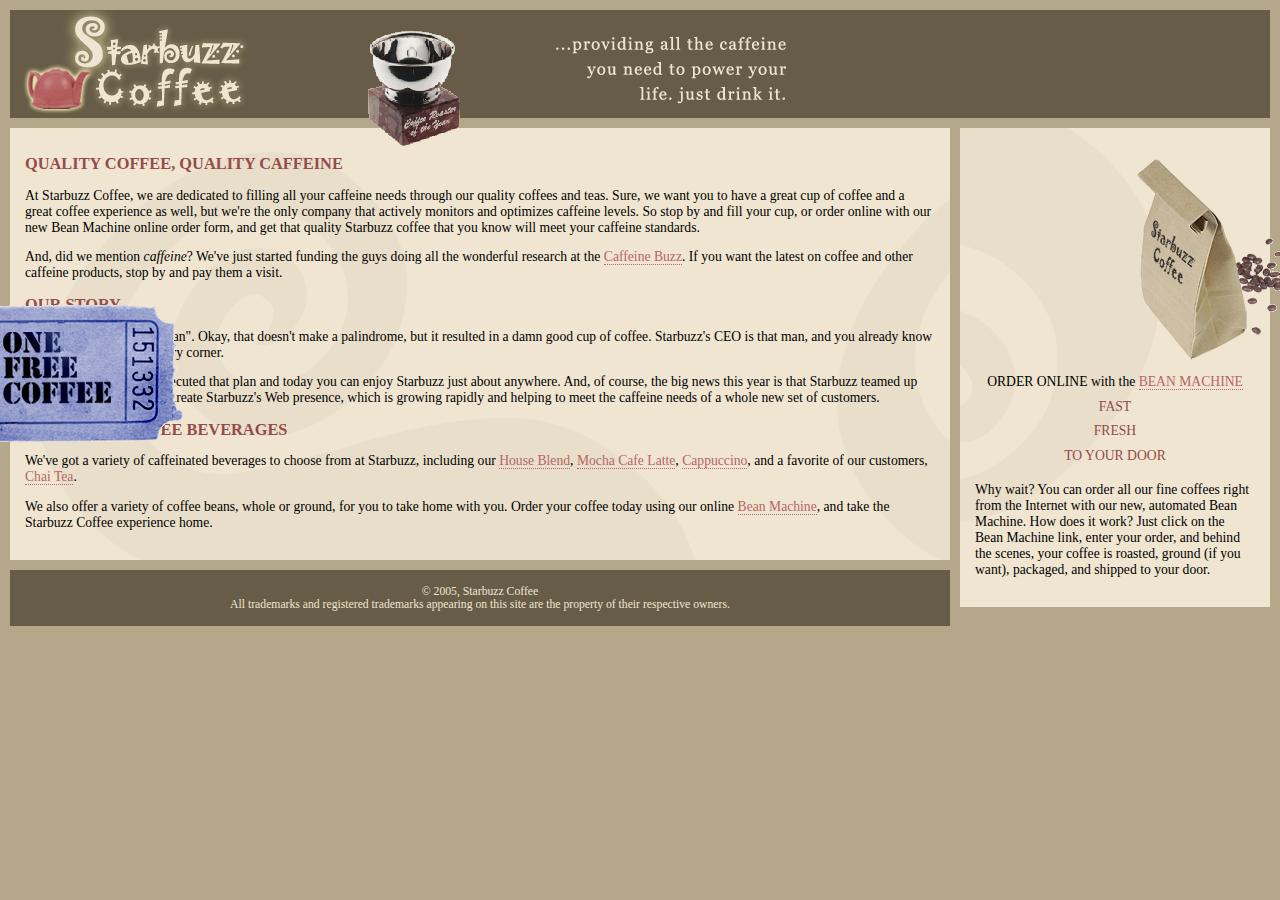
<file: forms/starbuzz/index.html>
<!DOCTYPE html PUBLIC "-//W3C//DTD XHTML 1.0 Strict//EN"
   "http://www.w3.org/TR/xhtml1/DTD/xhtml1-strict.dtd">
<html xmlns="http://www.w3.org/1999/xhtml" lang="en" xml:lang="en">
  <head>
    <meta http-equiv="Content-Type" content="text/html; charset=ISO-8859-1" />
    <title>Starbuzz Coffee</title>
    <link rel="stylesheet" type="text/css" href="starbuzz.css" />
  </head> 

  <body>
    <div id="header">
      <img src="images/header.gif" alt="Starbuzz Coffee header image" />
    </div>

    <div id="award">
      <img src="images/award.gif"
           alt="Roaster of the Year award" />
    </div>

    <div id="main">
      <h1>QUALITY COFFEE, QUALITY CAFFEINE</h1>
      <p>
        At Starbuzz Coffee, we are dedicated to filling all your  caffeine needs through our 
        quality coffees and teas. Sure, we want you to have a great cup of coffee and a great 
        coffee experience as well, but we're the only company that actively monitors and 
        optimizes caffeine levels. So stop by and fill your cup, or order online with our new Bean 
        Machine online order form, and get that quality Starbuzz coffee that you know will meet 
        your caffeine standards.
      </p>
      <p>
        And, did we mention <em>caffeine</em>? We've just started funding the guys doing all 
        the wonderful research at the <a href="http://buzz.headfirstlabs.com"
        title="Read all about caffeine on the Buzz">Caffeine Buzz</a>.
        If you want the latest on coffee and other caffeine products, 
        stop by and pay them a visit.
      </p>
      <h1>OUR STORY</h1>
      <p>
        "A man, a plan, a coffee bean". Okay, that doesn't make a palindrome, but it resulted
        in a damn good cup of coffee.  Starbuzz's CEO is that man, and you already know his 
        plan: a Starbuzz on every corner.
      </p> 
      <p>In only a few years he's executed that plan and today 
        you can enjoy Starbuzz just about anywhere.  And, of course, the big news this year 
        is that Starbuzz teamed up with Head First readers to create Starbuzz's Web presence,  
        which is growing rapidly and helping to meet the caffeine needs of a whole new set of 
        customers.  
      </p>
      <h1>STARBUZZ COFFEE BEVERAGES</h1>
      <p>
        We've got a variety of caffeinated beverages to choose
        from at Starbuzz, including our 
        <a href="beverages.html#house" title="House Blend">House Blend</a>,
        <a href="beverages.html#mocha" title="Mocha Cafe Latte">Mocha Cafe Latte</a>, 
        <a href="beverages.html#cappuccino" title="Cappuccino">Cappuccino</a>,
        and a favorite of our customers, 
        <a href="beverages.html#chai" title="Chai Tea">Chai Tea</a>.
      </p>
      <p>
        We also offer a variety of coffee beans, whole or ground, for you to
        take home with you.  Order your coffee today using our online
        <a href="form.html" title="form.html">Bean Machine</a>, and take
        the Starbuzz Coffee experience home.
      </p>
    </div>

    <div id="sidebar">
      <p class="beanheading">
        <img src="images/bag.gif" alt="Bean Machine bag" />
        <br />
        ORDER ONLINE
        with the 
        <a href="form.html">BEAN MACHINE</a>
        <br />
        <span class="slogan">
            FAST <br />
            FRESH <br />
            TO YOUR DOOR <br />
        </span>
      </p>
      <p>
        Why wait?  You can order all our fine coffees right from the Internet with our new, 
        automated Bean Machine.  How does it work?  Just click on the Bean Machine link, 
        enter your order, and behind the scenes, your coffee is roasted, ground 
        (if you want), packaged, and shipped to your door.
      </p>
    </div>

    <div id="footer">
      &copy; 2005, Starbuzz Coffee
      <br />
      All trademarks and registered trademarks appearing on 
      this site are the property of their respective owners.
    </div>

    <div id="coupon">
      <a href="freecoffee.html" title="Click here to get your free coffee">
        <img src="images/ticket.gif" alt="Starbuzz coupon ticket" />
      </a>
    </div>

  </body>
</html>
</file>
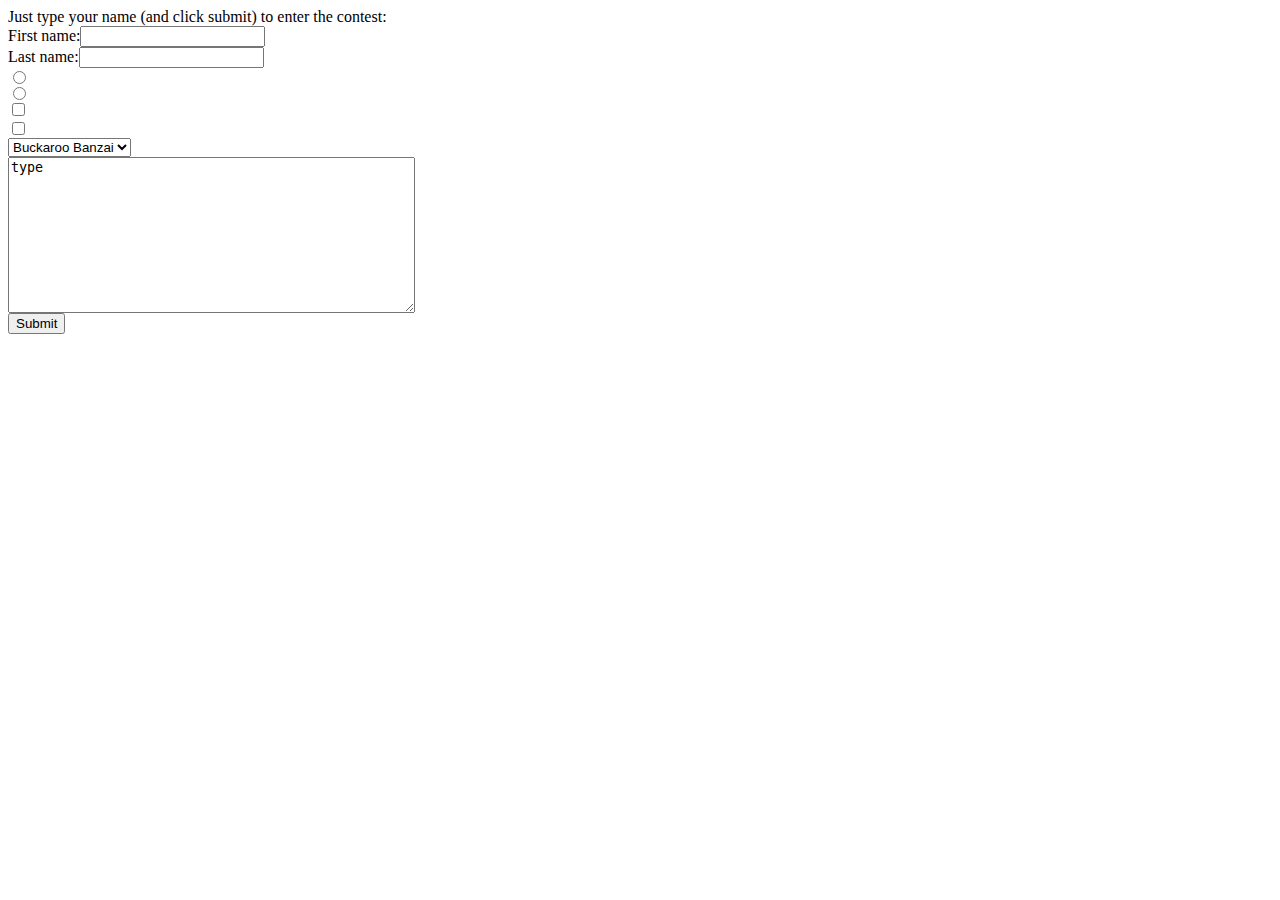
<file: forms/form1.html>
<html>
	<head>
		<title>Enter the contest</title>
	</head>
	<body>
		<form action="http://www.headfirstlabs.com/contest.php" method="POST">
			<p>
				Just type your name (and click submit) to enter the contest:<br/>
				First name:<input type="text" name="firstname" value=""/><br/>
				Last name:<input type="text" name="lastname" value=""/><br/>
				<input type="radio" name="hotornot" value="hot" id="hot"/><br/>
				<input type="radio" name="hotornot" value="not" id="not"/><br/>
				<input type="checkbox" name="spice" value="salt" id="salt"/><br/>
				<input type="checkbox" name="spice" value="pepper" id="pepper"/><br/>
				<select name="characters">
					<option value="Buckaroo">Buckaroo Banzai</option>
					<option value="Tommy">Perfect Tommy</option>
					<option value="Penny">Penny Priddy</option>
					<option value="Jercey">New Jersey</option>
				</select><br/>
				<textarea name="comments" rows="10" cols="48">type</textarea><br/>
				
				<input type="submit"/>
			</p>
		</form>
	</body>
</html>
</file>
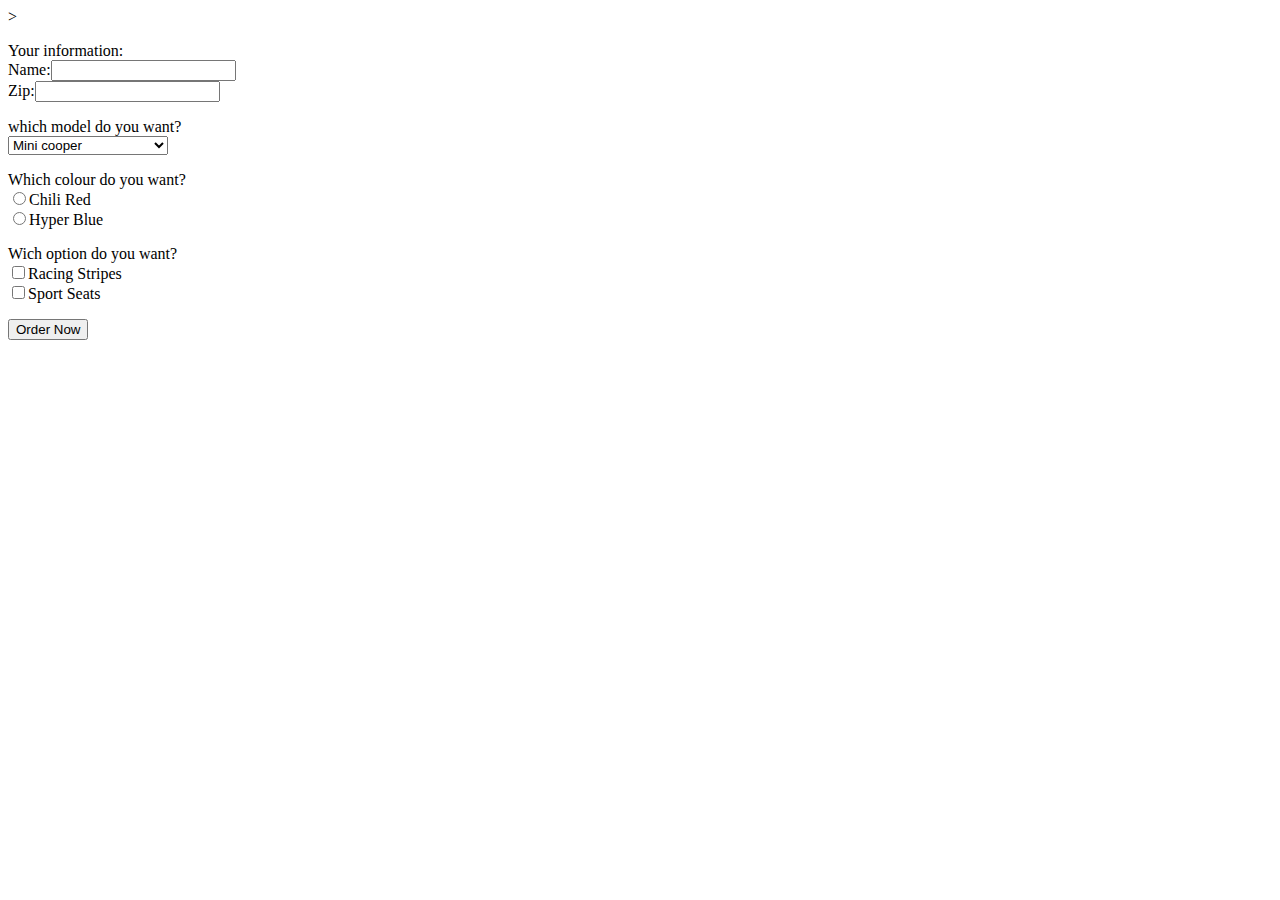
<file: forms/minicooper.html>
<html>
	<head>
		<title>Your cooper</title>>
	</head>
	<body>
		<form action="htpp://www.chooseyourmini.com/choice.php" method="POST">
			<P>
				Your information:<br/>
				Name:<input type="text" name="name"/><br/>
				Zip:<input type="text" name="zip"/><br/>
			</P>
			<p>
				which model do you want?<br/>
				<select name="model">
					<option value="cooper">Mini cooper</option>
					<option value="cooperS">Mini cooper S</option>
					<option value="convertible">Mini cooper convertible</option>
				</select>
			</p>

			<p>
				Which colour do you want?<br/>
				<input type="radio" name="colour" value="chilired"/>Chili Red<br/>
				<input type="radio" name="colour" value="hyperblue"/>Hyper Blue<br/>
			</p>

			<p>
				Wich option do you want?<br/>
				<input type="checkbox" name="caroptions[]" value="stripes"/>Racing Stripes<br/>
				<input type="checkbox" name="caroptions[]" value="sportseats"/>Sport Seats
			</p>

			<p>
				<input type="submit" value="Order Now"/>
			</p>
	</body>
</html>
</file>
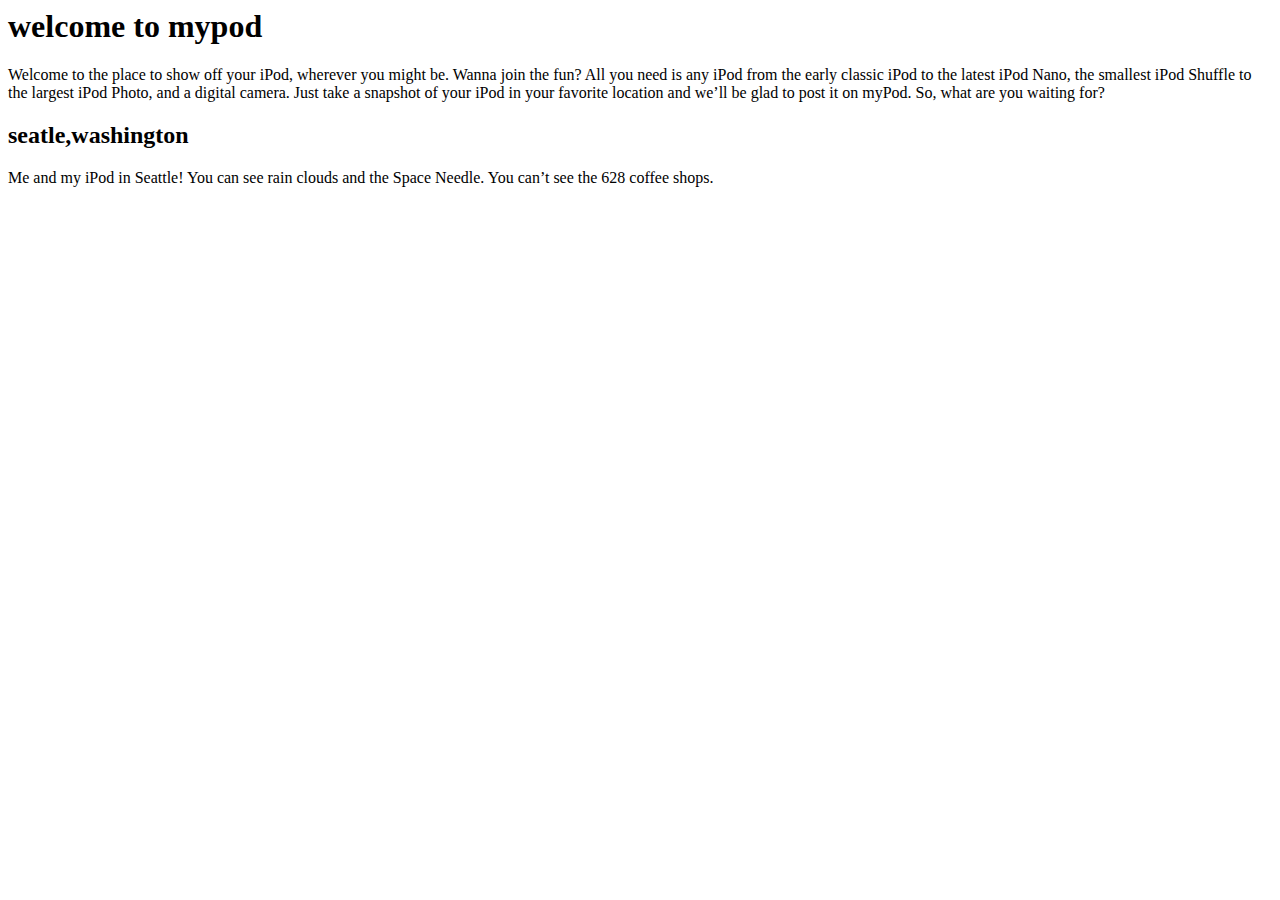
<file: ipod/main.html>
<html>
	<head><title>my ipod</title>
	<style type="text/css">
		body{
			background-colour:#eaf3da;
		}
	</style>
	</head>
	<body>
		<h1>welcome to mypod</h1>
		<p>Welcome to the place to show off your iPod, wherever you might be.
		Wanna join the fun? All you need is any iPod from the early classic
		iPod to the latest iPod Nano, the smallest iPod Shuffle to the largest
		iPod Photo, and a digital camera. Just take a snapshot of your iPod in
		your favorite location and we’ll be glad to post it on myPod. So, what
		are you waiting for?</p>
		<h2>seatle,washington</h2>
		<p>Me and my iPod in Seattle! You can see rain clouds and the
		Space Needle. You can’t see the 628 coffee shops.</p>

	</body>

</html>
</file>
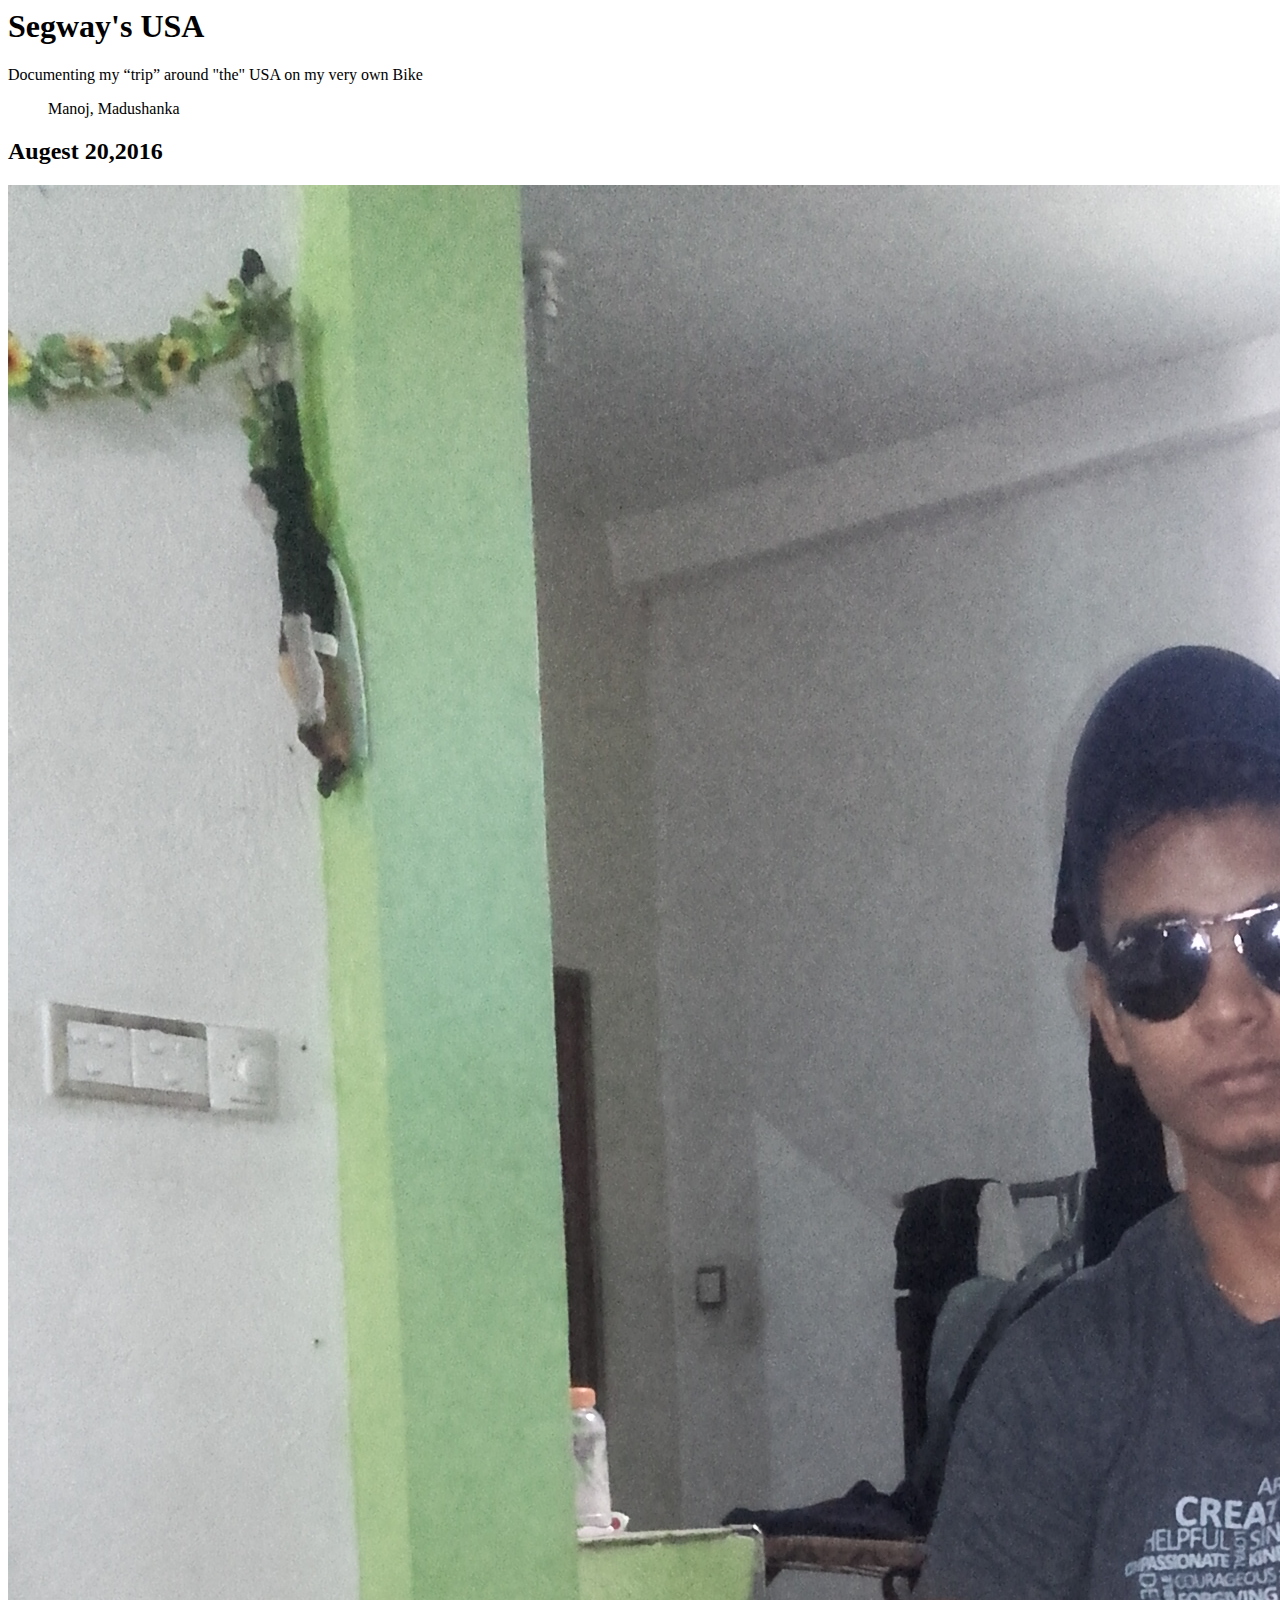
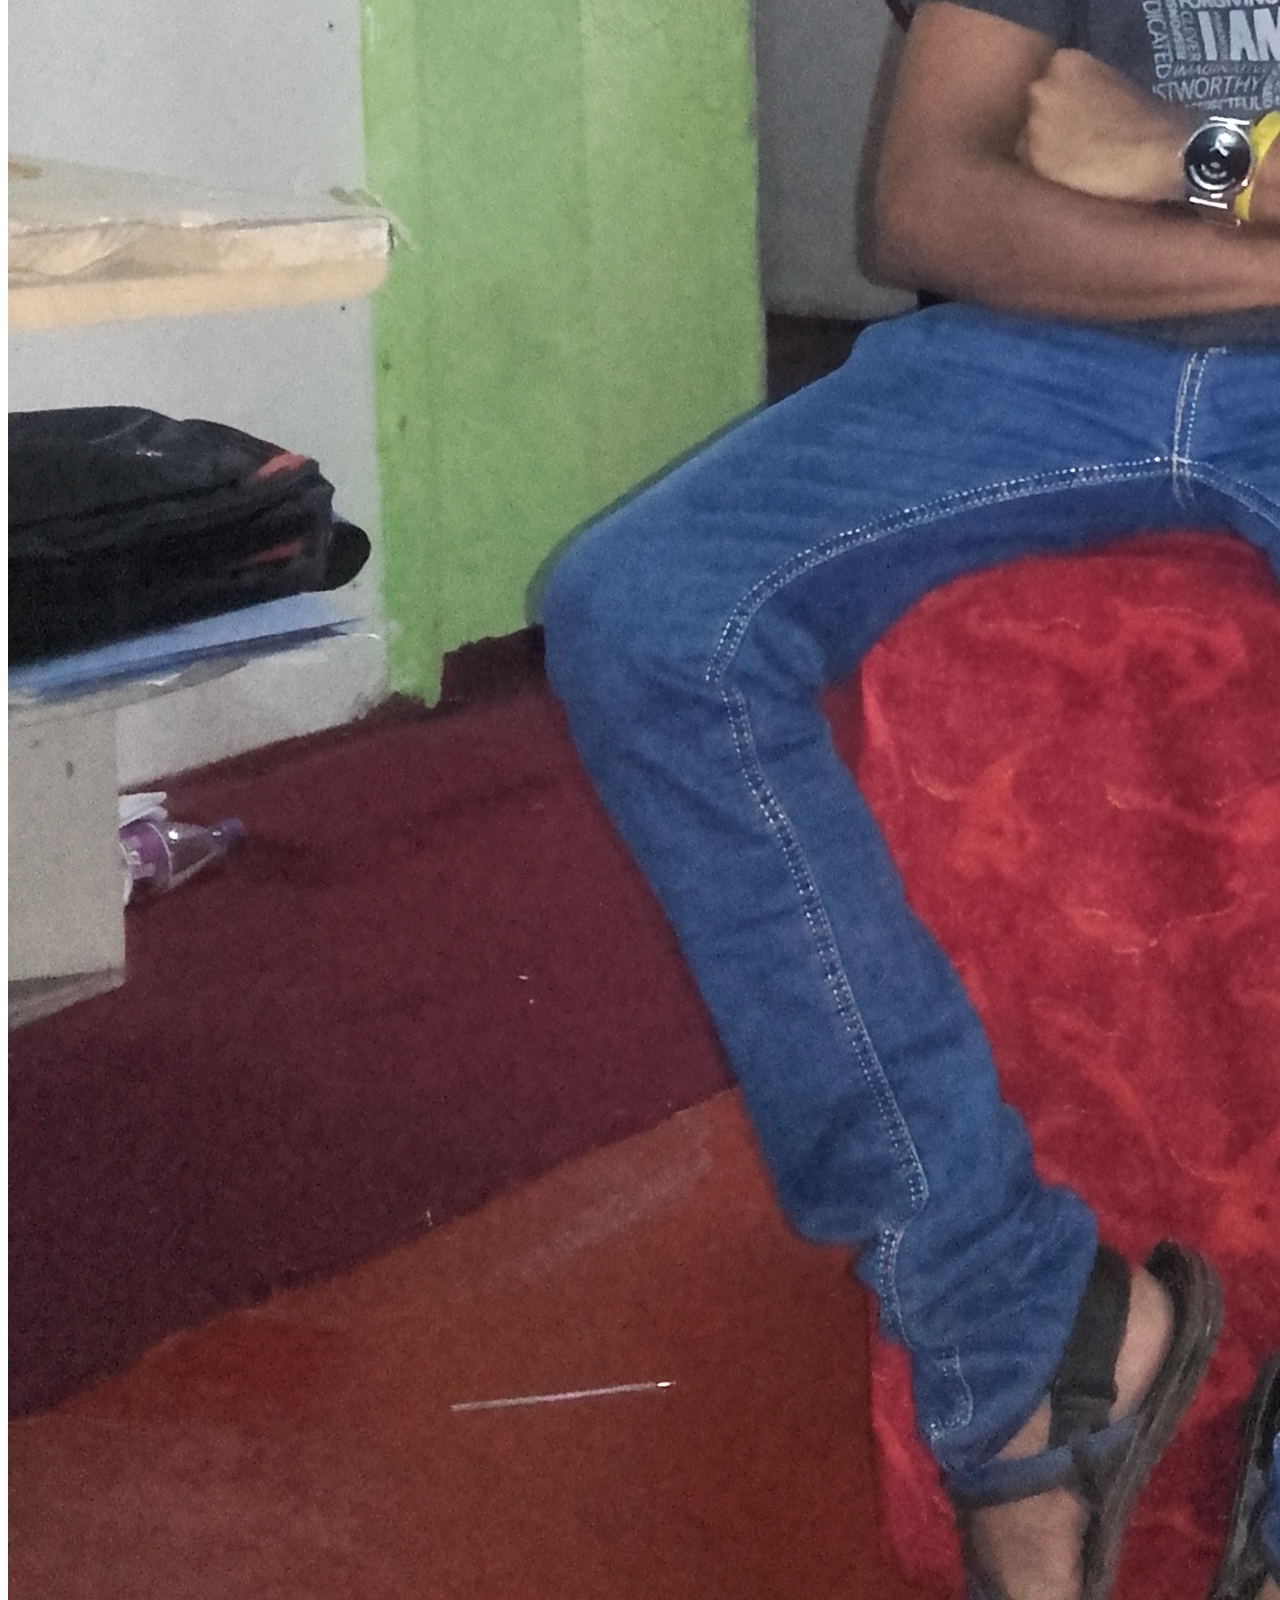
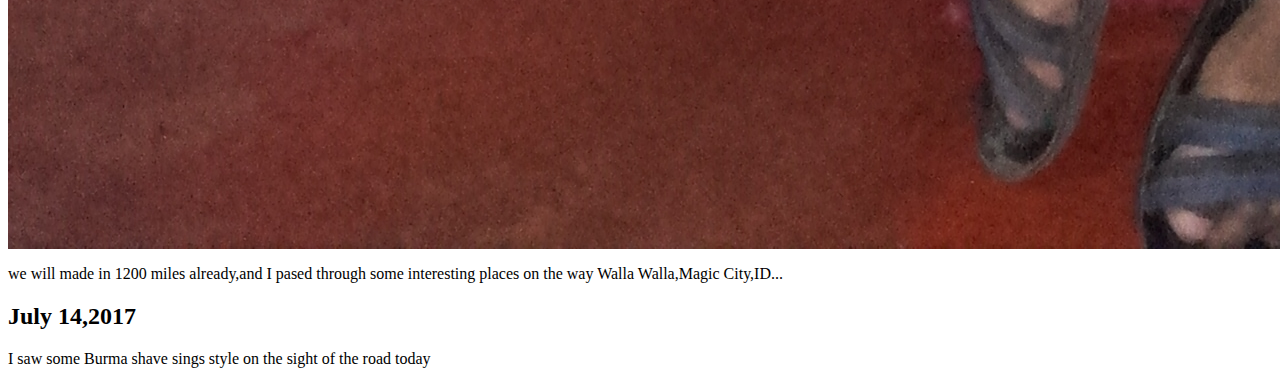
<file: journey project/main.html>
<html>
	<head>
		<title>Around USA</title>
	</head>
	<body>
		<h1>Segway's USA</h1>
		<p>Documenting my <q>trip</q> around "the" USA on my very own Bike</p>
		<blockquote>
			Manoj,
			Madushanka
		</blockquote>
		<h2>Augest 20,2016</h2>
		<img src="images/1.jpg">
		<p>we will made in 1200 miles already,and I pased through some interesting places on the way Walla Walla,Magic City,ID...</p>
		<h2>July 14,2017</h2>
		<p>I saw some Burma shave sings style on the sight of the road today</p>
	</body>
</html>
</file>
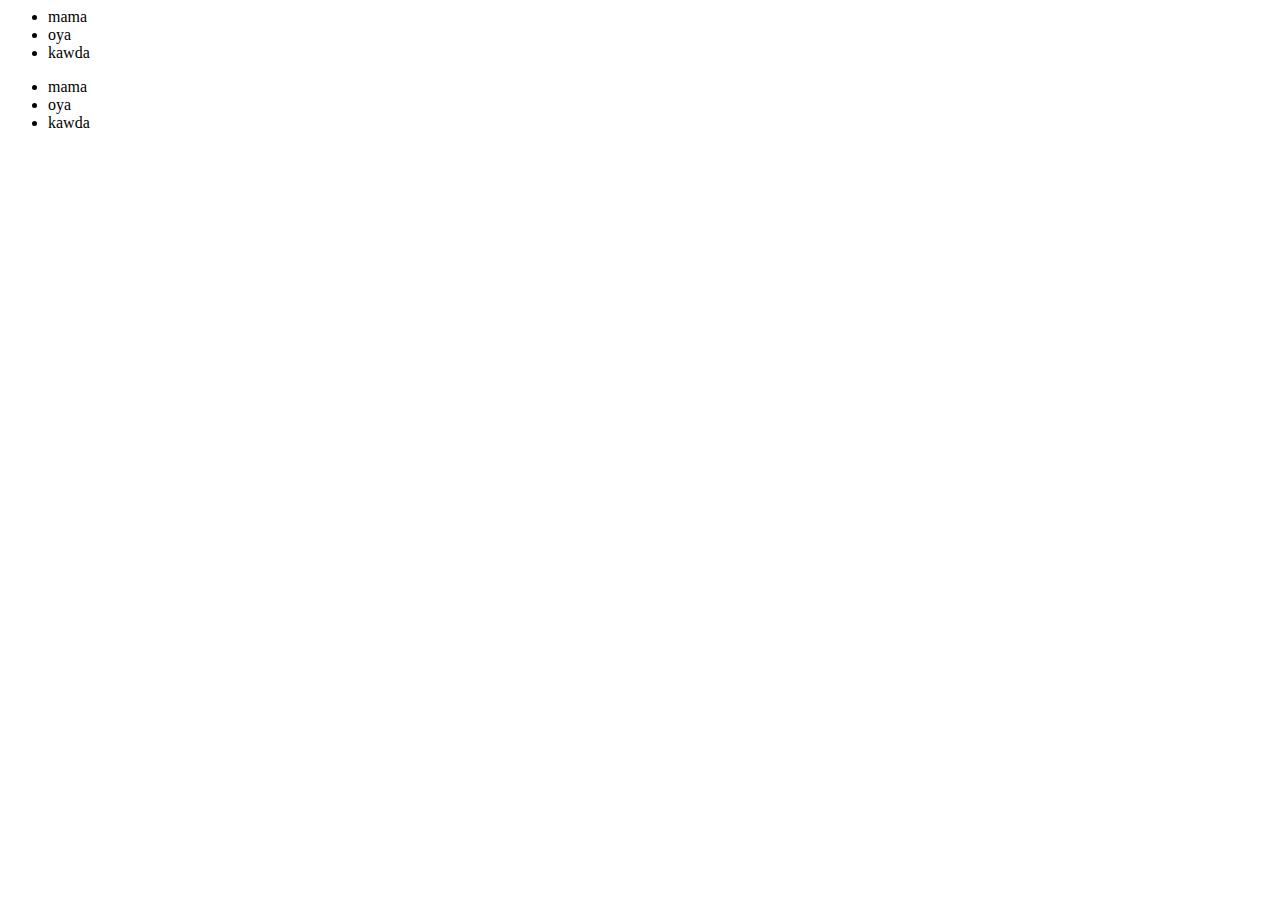
<file: list style/list.html>
<html>
	<head>
		<title>List styles</title>
	</head>
	<body>
		<ul>
			<li>mama</li>
			<li>oya</li>
			<li>kawda</li>
		</ul>

		<ul id="1">
			<li>mama</li>
			<li>oya</li>
			<li>kawda</li>
		</ul>
	</body>
</html>
</file>
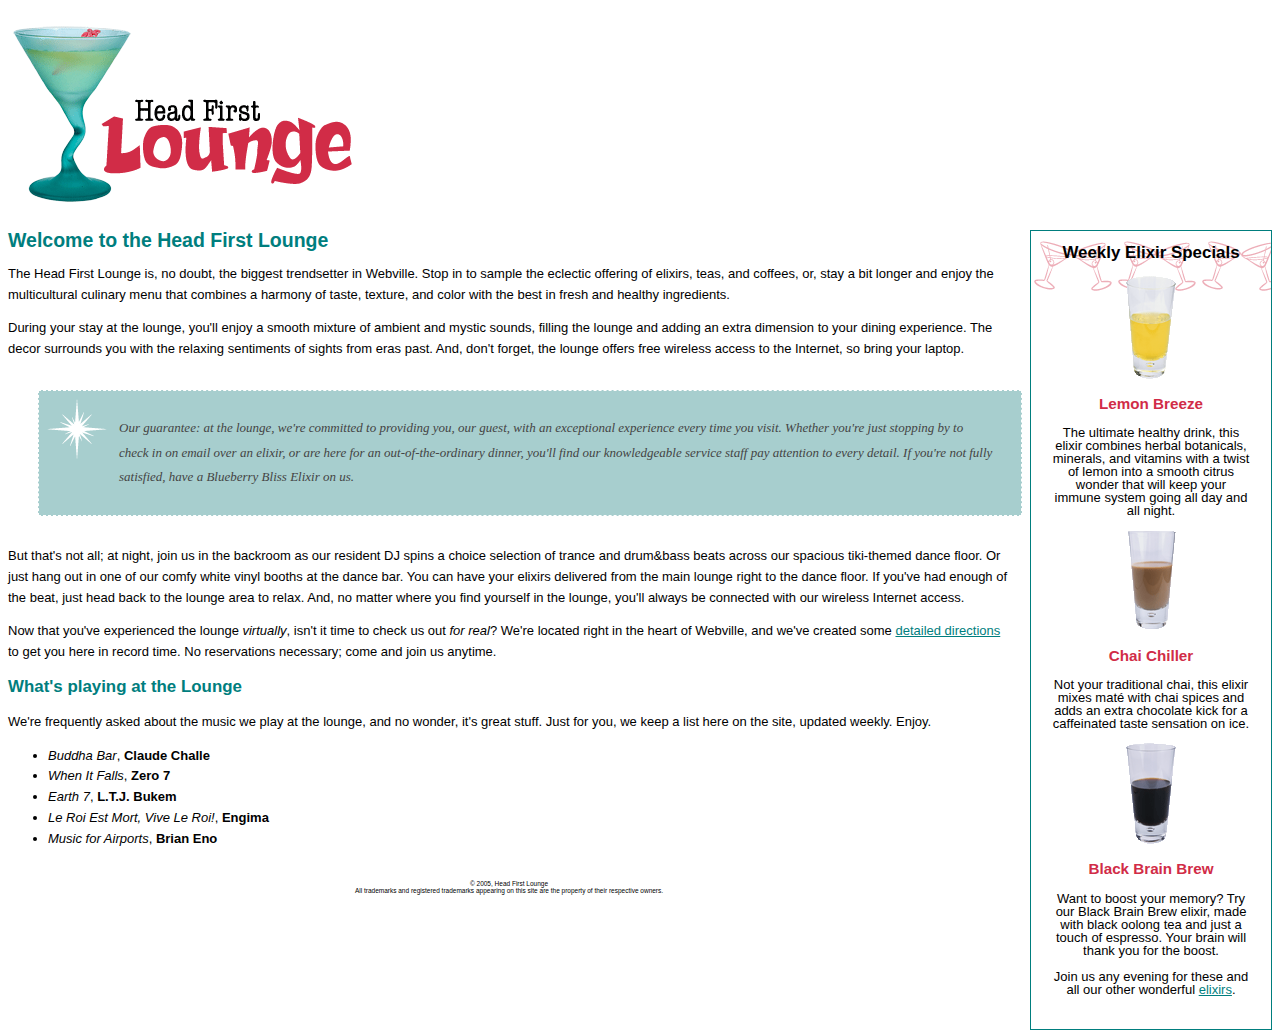
<file: lounge/lounge.html>
<!DOCTYPE html PUBLIC "-//W3C//DTD XHTML 1.0 Strict//EN" 
   "http://www.w3.org/TR/xhtml1/DTD/xhtml1-strict.dtd">
<html xmlns="http://www.w3.org/1999/xhtml" lang="en" xml:lang="en">
  <head>
    <meta http-equiv="Content-Type" content="text/html; charset=ISO-8859-1" />
    <title>Head First Lounge</title>
    <link type="text/css" rel="stylesheet" href="lounge.css" media="screen" />
    <link type="text/css" rel="stylesheet" href="print/print.css" media="print" />
  </head>
  <body>
    <p><img src="images/logo.gif" alt="Head First Lounge" /></p>
    <div id="elixirs">
      <h2>Weekly Elixir Specials</h2>
      <p>
        <img src="images/yellow.gif" alt="Lemon Breeze Elixir" />
      </p>
      <h3>Lemon Breeze</h3>
      <p>
        The ultimate healthy drink, this elixir combines
        herbal botanicals, minerals, and vitamins with
        a twist of lemon into a smooth citrus wonder
        that will keep your immune system going all
        day and all night.
      </p>

      <p>
        <img src="images/chai.gif" alt="Chai Chiller Elixir" />
      </p>
      <h3>Chai Chiller</h3>
      <p>
        Not your traditional chai, this elixir mixes mat&eacute;
        with chai spices and adds an extra chocolate kick for
        a caffeinated taste sensation on ice.
      </p>

      <p>
        <img src="images/black.gif" alt="Black Brain Brew Elixir" />
      </p>
      <h3>Black Brain Brew</h3>
      <p>
        Want to boost your memory?  Try our Black Brain Brew
        elixir, made with black oolong tea and just a touch
        of espresso.  Your brain will thank you for the boost.
      </p>

      <p>
        Join us any evening for these and all our 
        other wonderful 
        <a href="beverages/elixir.html" 
           title="Head First Lounge Elixirs">elixirs</a>.
      </p>
    </div>

    <h1>Welcome to the Head First Lounge</h1>
    <p>
      The Head First Lounge is, no doubt, the biggest trendsetter in Webville. 
      Stop in to sample the eclectic offering of elixirs, teas, and coffees,
      or, stay a bit longer and enjoy the multicultural culinary menu that 
      combines a harmony of taste, texture, and color with the best in fresh
      and healthy ingredients.  
    </p>

    <p>
      During your stay at the lounge, you'll enjoy a smooth mixture of 
      ambient and mystic sounds, filling the lounge and adding an extra dimension 
      to your dining experience. The decor surrounds you with the relaxing sentiments 
      of sights from eras past. And, don't forget, the lounge offers free wireless 
      access to the Internet, so bring your laptop.  
    </p>

    <p id="guarantee">
      Our guarantee: at the lounge, we're committed to providing you, 
      our guest, with an exceptional experience every time you visit. 
      Whether you're just stopping by to check in on email over an 
      elixir, or are here for an out-of-the-ordinary dinner, you'll 
      find our knowledgeable service staff pay attention to every detail. 
      If you're not fully satisfied, have a Blueberry Bliss Elixir on us.
    </p>

    <p>
      But that's not all; at night, join us in the backroom as our resident 
      DJ spins a choice selection of trance and drum&amp;bass beats across 
      our spacious tiki-themed dance floor. Or just hang out in one of our 
      comfy white vinyl booths at the dance bar. You can have your elixirs 
      delivered from the main lounge right to the dance floor. If you've 
      had enough of the beat, just head back to the lounge area to relax.
      And, no matter where you find yourself in the lounge, you'll always be 
      connected with our wireless Internet access.
    </p>

    <p>
      Now that you've experienced the lounge <em>virtually</em>, isn't 
      it time to check us out <em>for real</em>? We're located right
      in the heart of Webville, and we've created some 
      <a href="about/directions.html"
         title="Detailed Directions to the Lounge">detailed directions</a>	
      to get you here in record time. No reservations necessary; 
      come and join us anytime.
    </p>

    <h2>What's playing at the Lounge</h2>
    <p>
      We're frequently asked about the music we play at the lounge, and no wonder, 
      it's great stuff. Just for you, we keep a list here on the site, updated weekly. 
      Enjoy.
    </p>
    <ul>
      <li><span class="cd">Buddha Bar</span>, <span class="artist">Claude Challe</span></li>
      <li><span class="cd">When It Falls</span>, <span class="artist">Zero 7</span></li>
      <li><span class="cd">Earth 7</span>, <span class="artist">L.T.J. Bukem</span></li>
      <li><span class="cd">Le Roi Est Mort, Vive Le Roi!</span>, <span class="artist">Engima</span></li>
      <li><span class="cd">Music for Airports</span>, <span class="artist">Brian Eno</span></li>
    </ul>

    <div id="footer">
      <p>
        &copy; 2005, Head First Lounge<br />
        All trademarks and registered trademarks appearing on this site are 
        the property of their respective owners.
      </p>
    </div>
  </body>
</html>
</file>
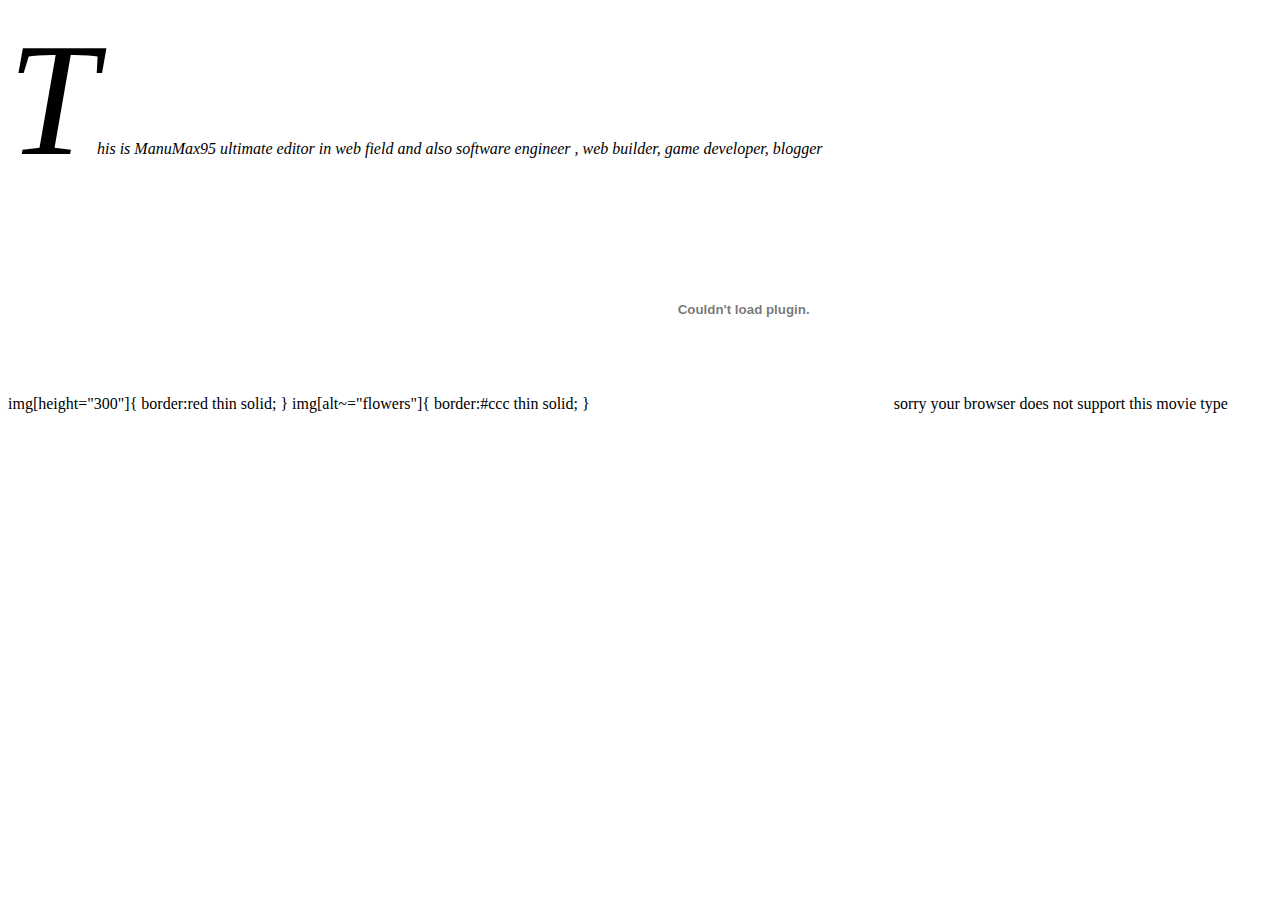
<file: more selectors/pseudo elements.html>
<html>
	<head>
		<title>
			Pseudo Elements

		</title>
		<link type="text/css" rel="stylesheet" href="pseudo elements.css" />
	</head>
	<body>
		<p>
			This is ManuMax95 ultimate editor in web field and also software engineer , web builder, game developer, blogger
		</p>

		img[height="300"]{
		border:red thin solid;
	}

		img[alt~="flowers"]{
		border:#ccc thin solid;
	}

	<object classid="clsid:02BF25D5-8C17-4B23-BC80-D3488ABDDC6B" codebase="http://www.apple.com/qtactivex/qtplugin.cab"
	height="200"
	width="300">
		<param name="src" value="buckaroo.mov">
		<param name="autoplay" value="true">
		<embed height="200"
		width="300"
		src="buckaroo.mov"
		pluginspage="http://www.apple.com/quicktime/download/"
		type="video/quicktime"
		controller="true"
		autoplay="true">sorry your browser does not support this movie type</embed>
	</object>
	
	</body>
</html>
</file>
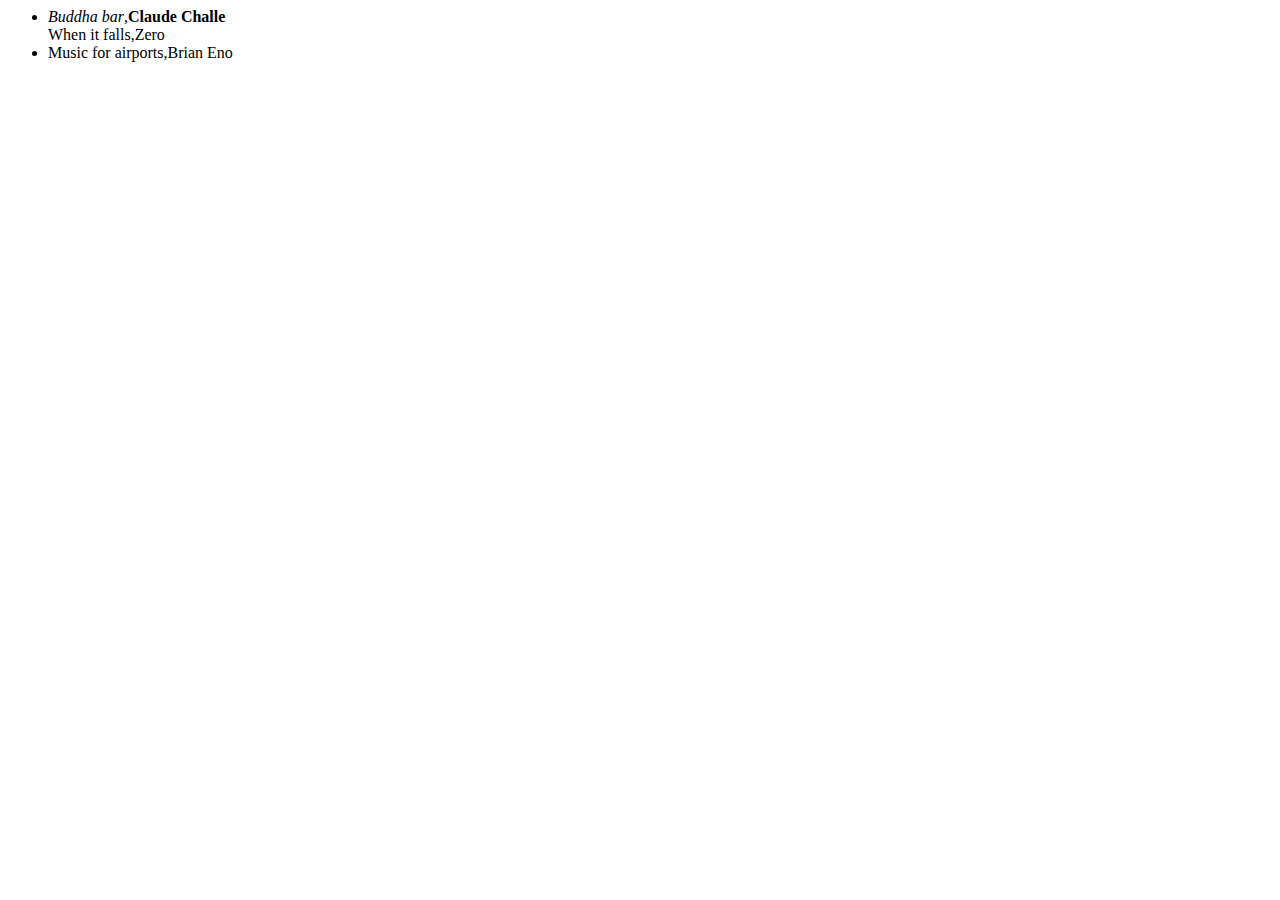
<file: span list/span.html>
<html>
	<head>
		<title>Span</title>
		<link type="text/css" rel="stylesheet" href="span.css"/>
	</head>
	<body>
		<ul>
			<li><span class="cd">Buddha bar</span>,<span class="artist">Claude Challe</span></li>
			<ii>When it falls,Zero</ii>
			<li>Music for airports,Brian Eno</li>
		</ul>
	</body>
</html>
</file>
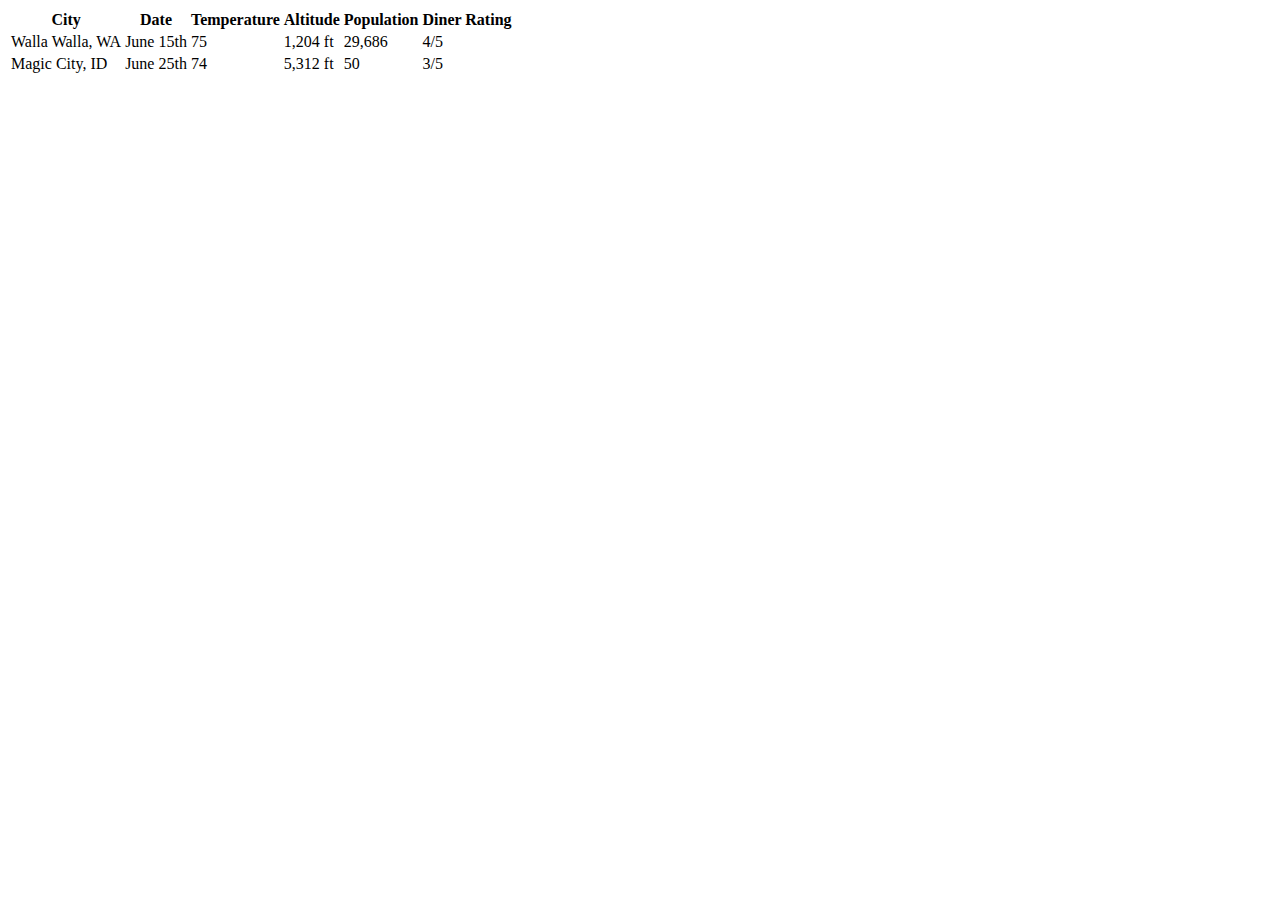
<file: table/table.html>
<!DOCTYPE html PUBLIC �-//W3C//DTD XHTML 1.0 Strict//EN� 
   �http://www.w3.org/TR/xhtml1/DTD/xhtml1-strict.dtd�>
<html xmlns=�http://www.w3.org/1999/xhtml� lang=�en� xml:lang=�en�>
<head>
   <meta http-equiv=�content-type� content=�text/html; charset=ISO-8859-1� />
   <style type=�text/css�>
        td, th {border: 1px solid black;}
   </style>
   <title>Testing Tony�s Travels</title>
</head>
<body>
   <table>
      <tr>
         <th>City</th>
         <th>Date</th>
         <th>Temperature</th>
         <th>Altitude</th>
         <th>Population</th>
         <th>Diner Rating</th>
      </tr>
      <tr>
         <td>Walla Walla, WA</td>
         <td>June 15th</td>
         <td>75</td>
         <td>1,204 ft</td>
         <td>29,686</td>
         <td>4/5</td>
      </tr>
      <tr>
         <td>Magic City, ID</td>
         <td>June 25th</td>
         <td>74</td>
         <td>5,312 ft</td>
         <td>50</td>
         <td>3/5</td>
      </tr>
   </table>
</body>
</html>
</file>
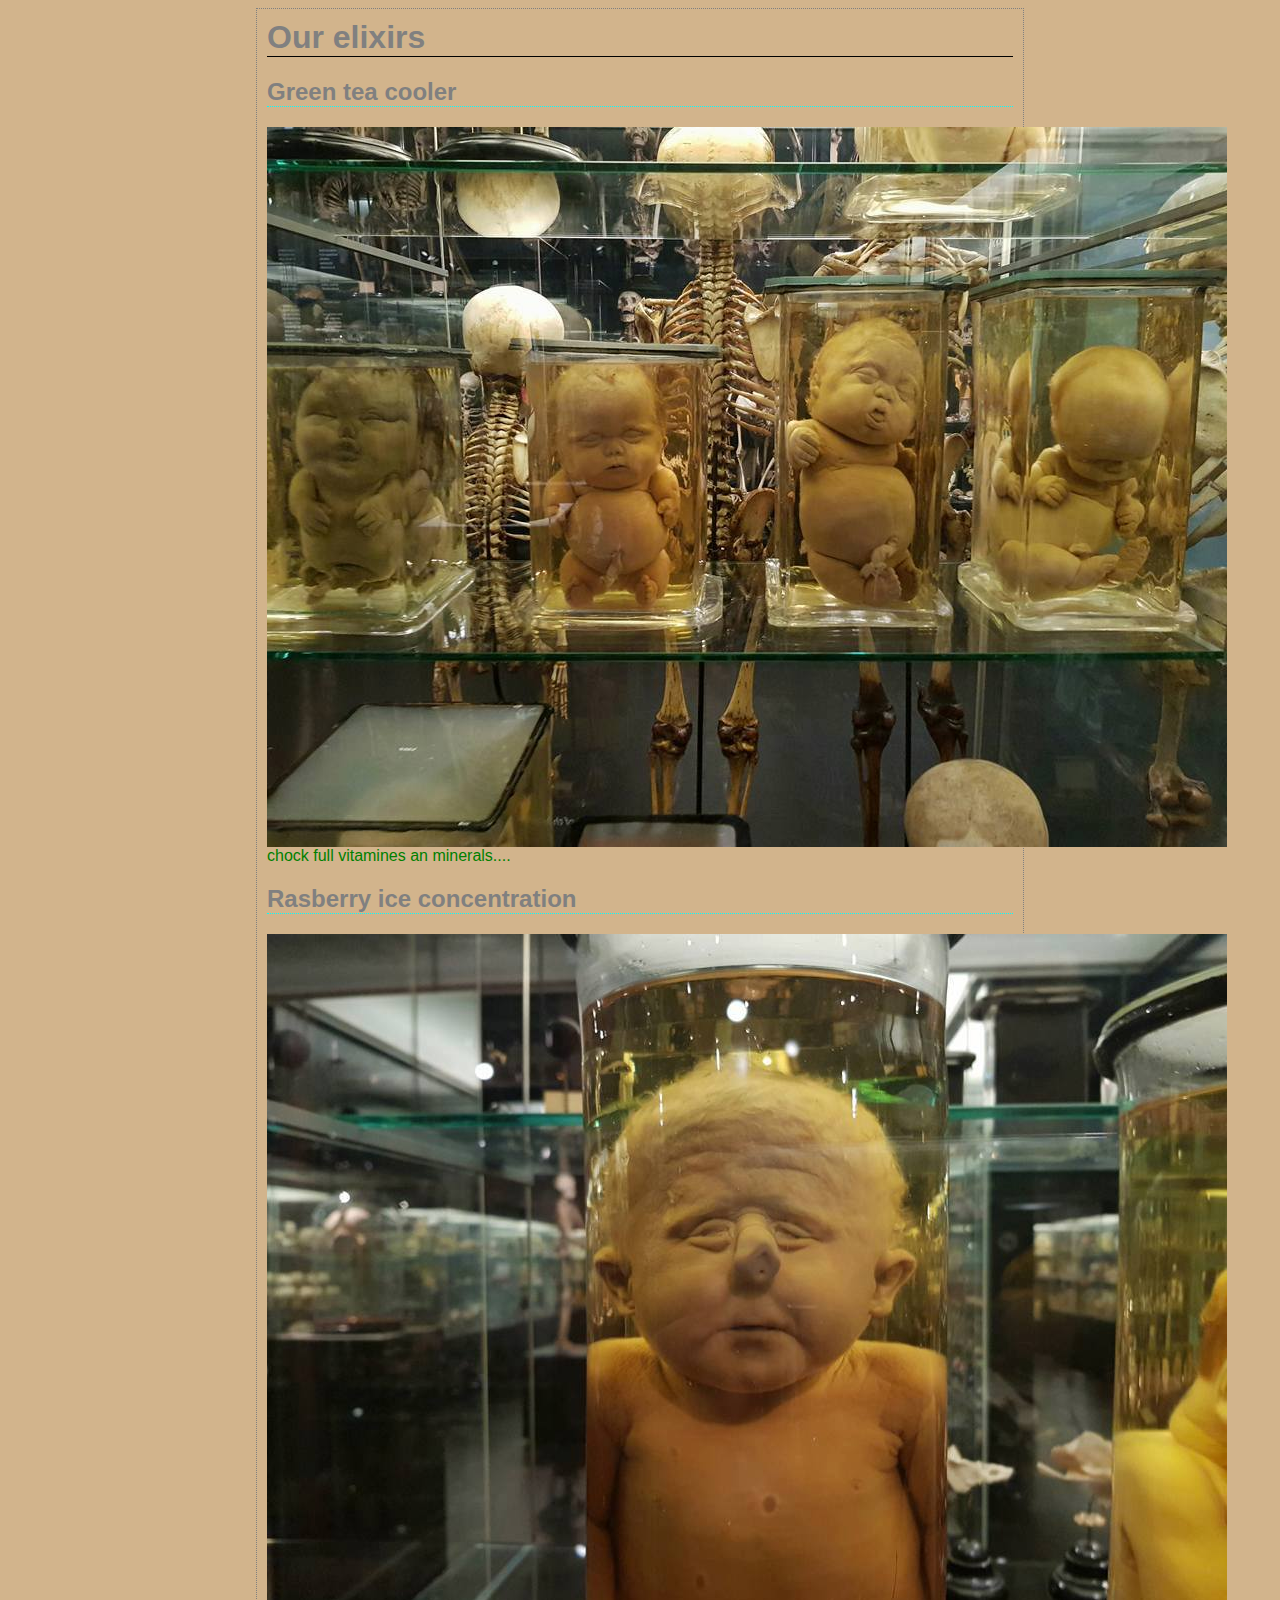
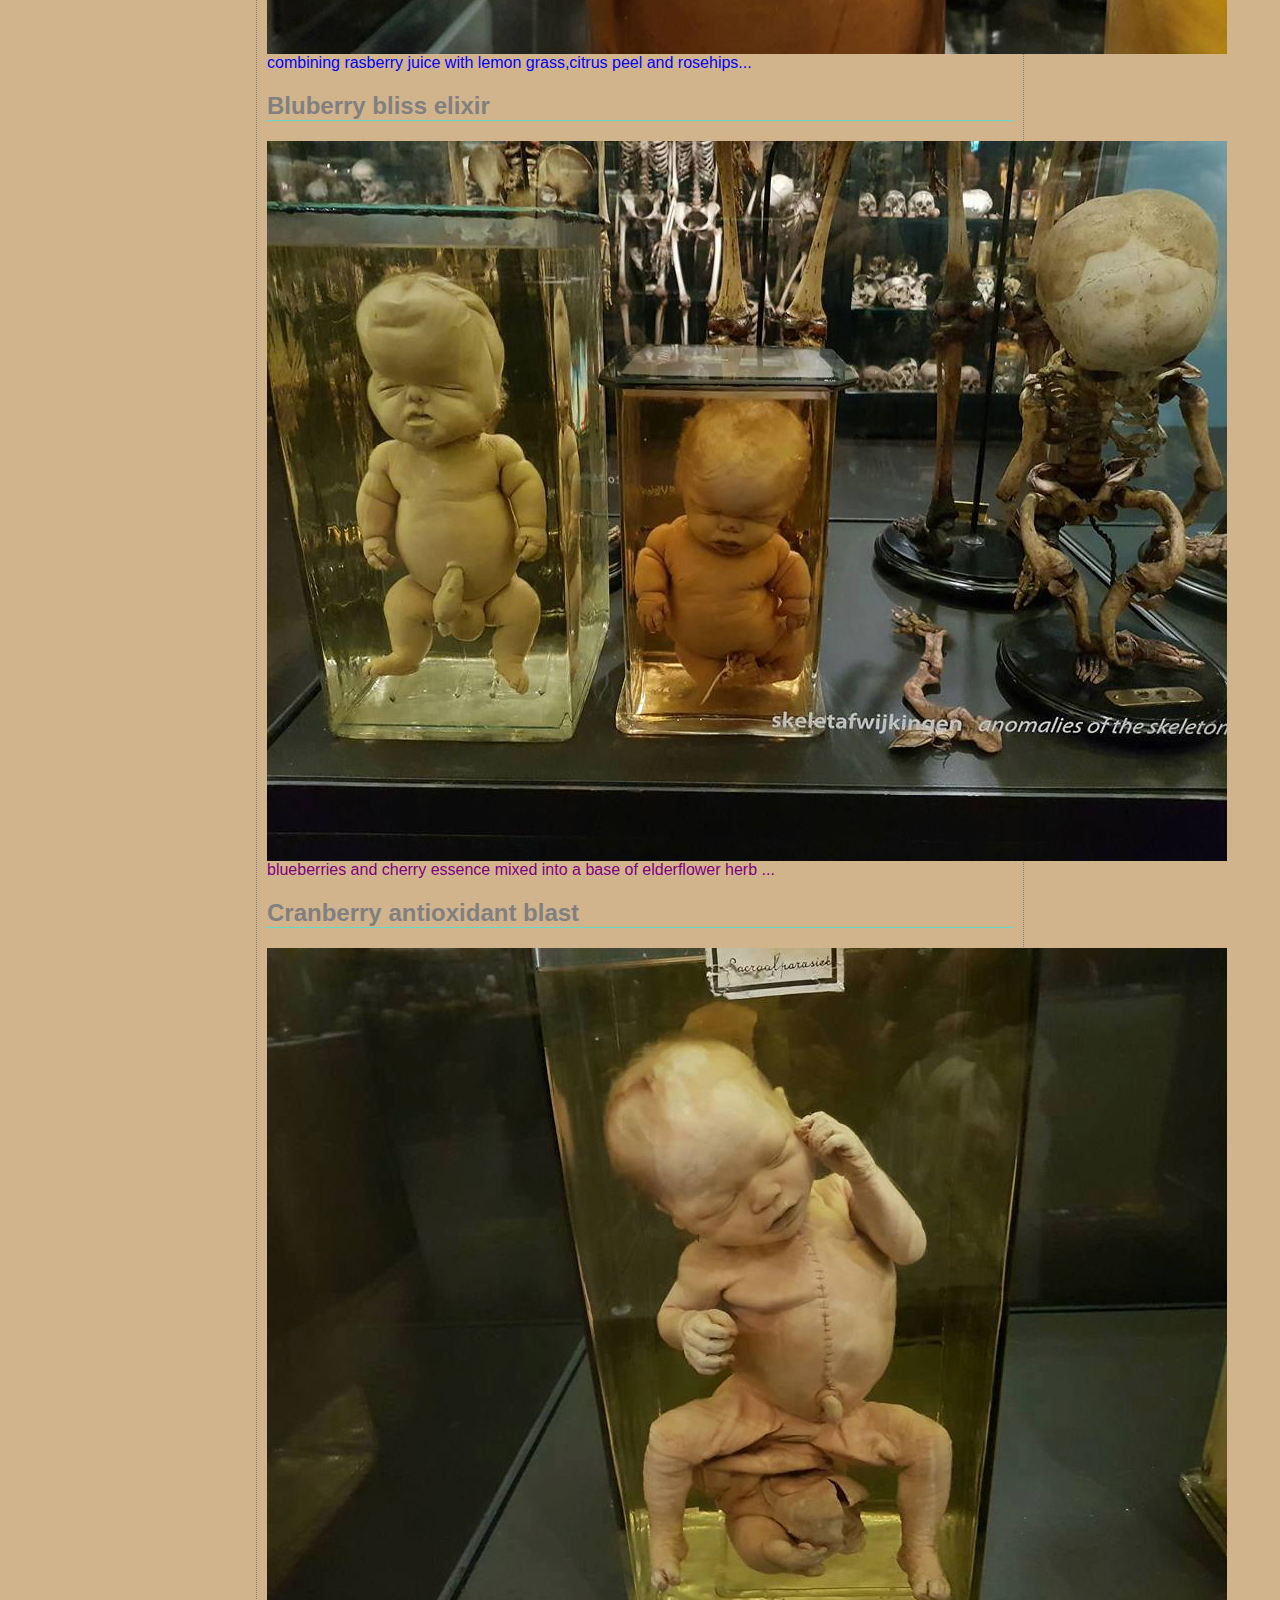
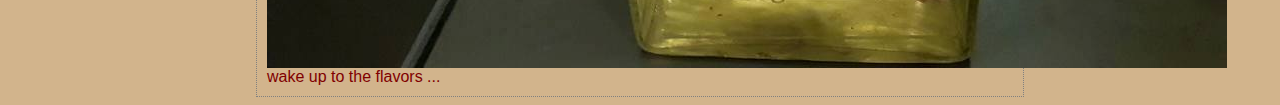
<file: with css/man.html>
<html>
	<head>
		<title>html with css first</title>
		<link type="text/css" rel="stylesheet" href=css1.css>
	</head>
	<body>
		<h1>Our elixirs</h1>
		<h2>Green tea cooler</h2>
		<p class="greentea">
			<img src="images/1.jpg">
			chock full vitamines an minerals....
		</p>
		<h2>Rasberry ice concentration</h2>
		<p class="rasberry">
			<img src="images/2.jpg">
			combining rasberry juice with lemon grass,citrus peel and rosehips...
		</p>
		<h2>Bluberry bliss elixir</h2>
		<p class="blueberry">
			<img src="images/3.jpg">
			blueberries and cherry essence mixed into a base of elderflower herb ...
		</p>
		<h2>Cranberry antioxidant blast </h2>
		<p>
			<img src="images/4.jpg">
			wake up to the flavors ...
		</p>
	</body>
</html>
</file>
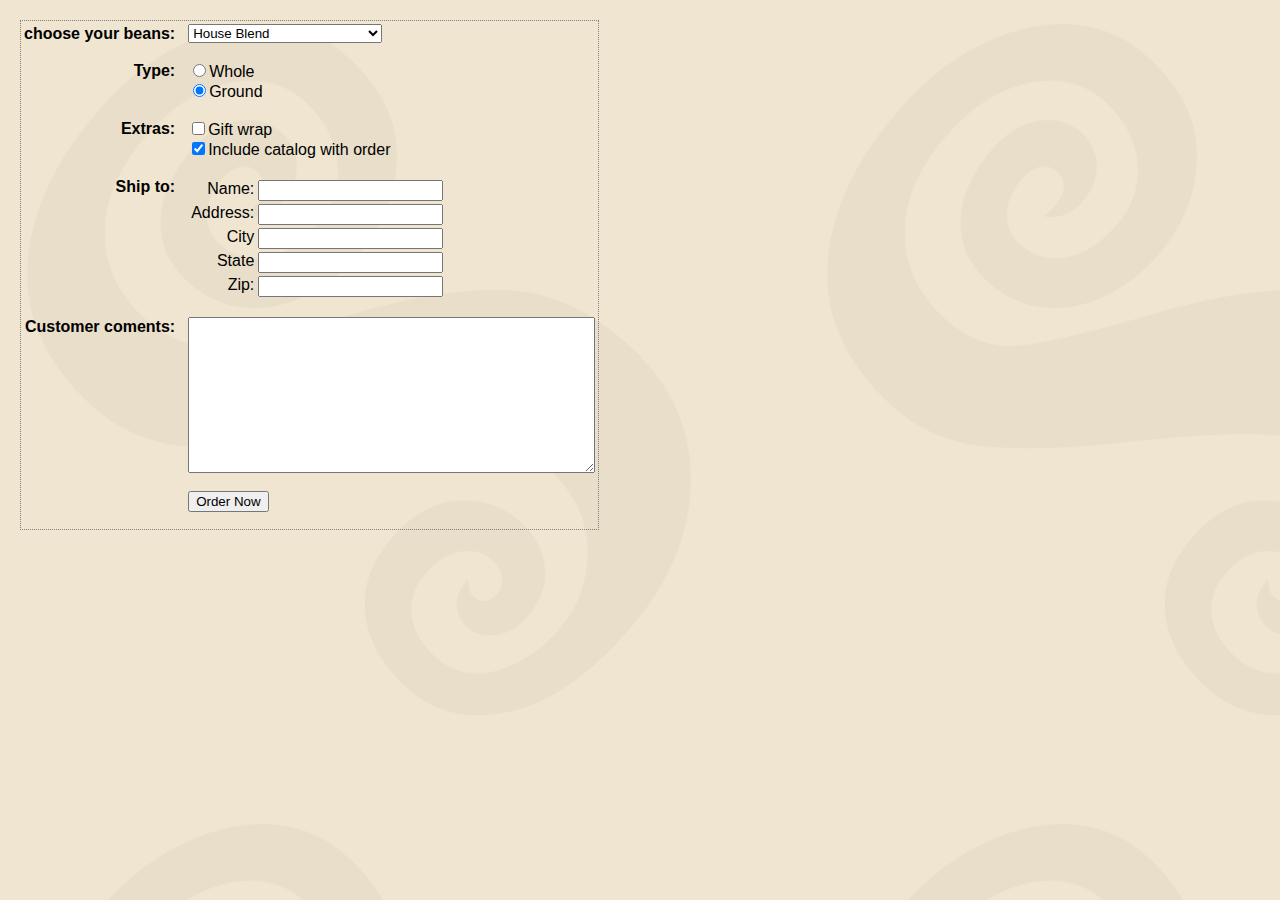
<file: forms/starbuzz/form with table.html>
<html>
	<head>
		<title>Forms with table</title>
		<link type="text/css" rel="stylesheet" href="form with table.css" />
	</head>
	<body>
		<form action="http://www.starbuzzcoffee.com/processorder.php" method="POST">
			<table>
				<tr>
					<th>choose your beans:</th>
					<td>
						<select name="beans">
							<option value="House Blend">House Blend</option>
							<option value="Bolivia">Shade down bovilia supremo</option>
							<option value="Guatemala">Organic Gautemala</option>
							<option value="Kenya">Kenya</option>
						</select>
					</td>
				</tr>

				<tr>
					<th>Type:</th>
					<td>
						<input type="radio" name="beantype" value="whole"/>Whole<br/>
						<input type="radio" name="beantype" value="ground" checked="checked"/>Ground
					</td>
				</tr>

				<tr>
					<th>Extras:</th>
					<td>
						<input type="checkbox" name="extras[]" value="giftwrap"/>Gift wrap<br/>
						<input type="checkbox" name="extras[]" value="catalog" checked="checked"/>Include catalog with order
					</td>
				</tr>

				<tr>
					<th>Ship to:</th>
					<td>
						<table>
							<tr>
								<td>Name:</td>
								<td>
									<input type="text" name="name" value=""/>
								</td>
							</tr>

							<tr>
								<td>Address:</td>
								<td>
									<input type="text" name="address" value=""/>
								</td>
							</tr>

							<tr>
								<td>City</td>
								<td>
									<input type="text" name="city" value=""/>
								</td>
							</tr>

							<tr>
								<td>State</td>
								<td>
									<input type="text" name="state" value=""/>
								</td>
							</tr>

							<tr>
								<td>Zip:</td>
								<td>
									<input type="text" name="zip" value=""/>
								</td>
							</tr>

						</table>
					</td>
				</tr>

				<tr>
					<th>Customer coments:</th>
					<td>
						<textarea name="coments" rows="10" cols="48"></textarea>
					</td>
				</tr>

				<tr>
					<th></th>
					<td><input type="submit" value="Order Now"/></td>
				</tr>

			</table>
	</body>
</html>
</file>
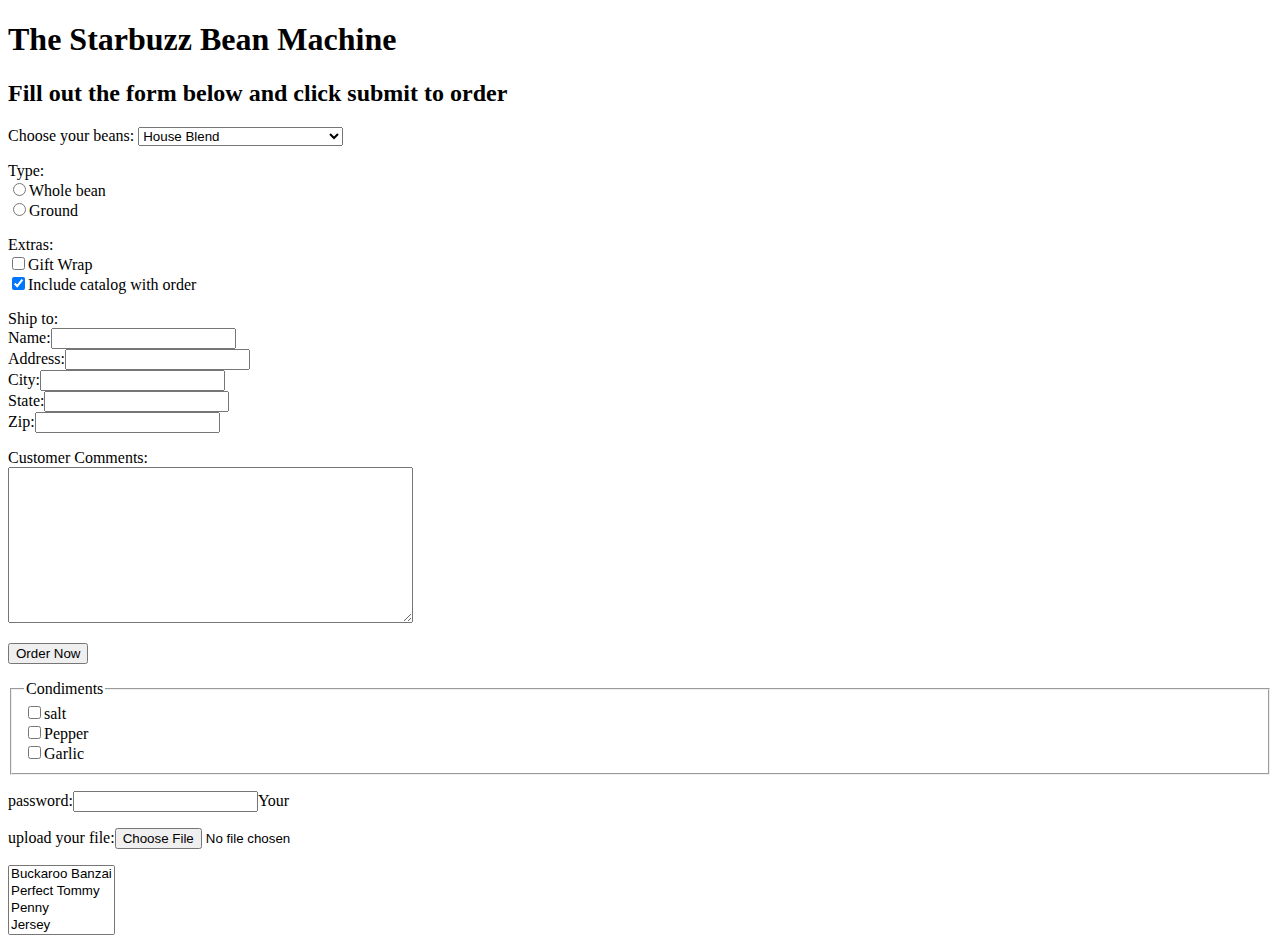
<file: forms/starbuzz/form.html>
<!DOCTYPE html PUBLIC "-//W3C//DTD XHTML 1.0 Strict//EN"
   "http://www.w3.org/TR/xhtml1/DTD/xhtml1-strict.dtd">
<html xmlns="http://www.w3.org/1999/xhtml" lang="en" xml:lang="en">
  <head>
    <meta http-equiv="Content-Type" content="text/html; charset=ISO-8859-1" />
    <title>The Starbuzz Bean Machine</title>
  </head>
  <body>

    <h1>The Starbuzz Bean Machine</h1>
    <h2>Fill out the form below and click submit to order</h2>
    <form action="http://www.starbuzzcoffee.com/processorder.php" method="POST">
    	<p>Choose your beans:
    		<select name="beans">
    		<option value="House Blend">House Blend</option>
    		<option value="Bolivia">Shade Grown Bolivia Supremo</option>
    		<option value="Guatemala">Organic Gautemala</option>
    		<option value="Kenya">Kenya</option>
    	</select>
    	</p>

    	<p>
    		Type: <br/>
    		<input type="radio" name="beantype" value="whole"/>Whole bean<br/>
    		<input type="radio" name="beantype" value="ground"/>Ground<br/>
    	</p>

    	<p>
    		Extras:<br/>
    		<input type="checkbox" name="extras[]" value="giftwrap"/>Gift Wrap<br/>
    		<input type="checkbox" name="extras[]" value="catalog" checked="checked"/>Include catalog with order
    	</p>

    	<p>Ship to:<br/>
    		Name:<input type="text" name="name"/><br/>
    		Address:<input type="text" name="address"/><br/>
    		City:<input type="text" name="city"/><br/>
    		State:<input type="text" name="state"/><br/>
    		Zip:<input type="text" name="zip"/><br/>
    	</p>

    	<p>
    		Customer Comments:<br/>
    		<textarea name="comments" rows="10" cols="48"></textarea>
    	</p>

    	<p>
    		<input type="submit" value="Order Now"/>
    	</p>

    	<p>
    		<fieldset>
    			<legend>Condiments</legend>
    			<input type="checkbox" name="spice" value="salt"/>salt<br/>
    			<input type="checkbox" name="spice" value="pepper"/>Pepper<br/>
    			<input type="checkbox" name="spice" value="garlic"/>Garlic
    		</fieldset>
    	</p>

    	<p>
    		password:<input type="password" name="secret"/>Your <br/>
    	</p>

    	<p>
    		upload your file:<input type="file" name="doc"/><br/>
    	</p>

    	<p>
    		<select name="characters" multiple="multiple">
    			<option value="Buckaroo">Buckaroo Banzai</option>
    			<option value="Tommy">Perfect Tommy</option>
    			<option value="Penny Priddy">Penny</option>
    			<option value="New Jersey">Jersey</option>
    			<option value="John Parker">John</option>
    		</select>
    	</p>
    </form>



  </body>
</html>
</file>
<file: forms/starbuzz/starbuzz.css>
body { 
  background-color: #b5a789;
  font-family:      Georgia, "Times New Roman", Times, serif;
  font-size:        small;
  margin:           0px;
}

#header {
  background-color: #675c47;
  margin:           10px;
  height:           108px;
}

#main {
  background:       #efe5d0 url(images/background.gif) top left;
  font-size:        105%;
  padding:          15px;
  margin:           0px 330px 10px 10px;
}

#sidebar {
  background:       #efe5d0 url(images/background.gif) bottom right;
  font-size:        105%;
  padding:          15px;
  margin:           0px 10px 10px 10px;
  position:         absolute;
  top:              128px;
  right:            0px;
  width:            280px;
}

#footer {
  background-color: #675c47;
  color:            #efe5d0;
  text-align:       center;
  padding:          15px;
  margin:           10px 330px 10px 10px;
  font-size:        90%;
}

h1 {
  font-size:        120%;
  color:            #954b4b;
}

h2 { font-size: 110%; }

.slogan { color: #954b4b; }

.beanheading {
  text-align:       center;
  line-height:      1.8em;
}

.beanheading img {
  position:         relative;
  left:             120px;
}

a:link {
  color:            #b76666;
  text-decoration:  none;
  border-bottom:    thin dotted #b76666;
}
a:visited {
  color:            #675c47;
  text-decoration:  none;
  border-bottom:    thin dotted #675c47;
}

#award {
  position:         absolute;
  top:              30px;
  left:             365px;
  z-index:          99;
}

#coupon {
  position:         fixed;
  top:              300px;
  left:             -90px;
}

#coupon img {
  border:           none;
}

#coupon a:link {
  border:           none;
}

#coupon a:visited {
  border:           none;
}
</file>
<file: lounge/lounge.css>
body {
  font:                small/1.6em Verdana, Helvetica, Arial, sans-serif;
}

h1, h2 {
  color:               #007e7e;
}

h1 {
  font-size:           150%;
}

h2 {
  font-size:           130%;
}

#guarantee {
  line-height:         1.9em;
  font-style:          italic;
  font-family:         Georgia, "Times New Roman", Times, serif;
  color:               #444444;
  border:              1px dashed white;
  background-color:    #a7cece;
  padding:             25px;
  padding-left:        80px;
  margin:              30px;
  margin-right:        250px;
  background-image:    url(images/background.gif);
  background-repeat:   no-repeat;
  background-position: top left;
}

#elixirs {
  border:              thin solid #007e7e;
  width:               200px;

  padding:             0px 20px 20px 20px;

  margin-left:         20px;

  text-align:          center;
  
  background-image:    url("images/cocktail.gif");
  background-repeat:   repeat-x;
  float:               right;
  line-height:         1;
}

#elixirs h2 {
  color:               black;
}

#elixirs h3 {
  color:               #d12c47;
}

#footer {
  font-size:           50%;
  text-align:          center;
  line-height:         normal;
  margin-top:          30px;
}

.cd {
  font-style:          italic;
}

.artist {
  font-weight:         bold;
}

a:link {
  color:               #007e7e;
}

a:visited {
  color:               #333333;
}

#elixirs a:link {
  color:               #007e7e;
}

#elixirs a:visited {
  color:               #333333;
}

#elixirs a:hover {
  background:          #f88396;
  color:               #0d5353;
}
</file>
<file: lounge/print/print.css>
body {
  font-size: 12pt;
  font-family: Times, "Times New Roman", serif;
  line-height: 1.4em;
  margin: 10px 40px 10px 40px;
  width: 700px;
}

h1, h2 {
  color: black;
}

h1 {
  font-size: 150%;
}

h2 {
  font-size: 130%;
}

#guarantee {
  padding: 25px 25px 25px 25px;
  border: thin solid black;
  margin-right: 240px;
  margin-left: 30px;
  line-height: 1.5em;
  font-style: italic;
  font-family: Georgia, "Times New Roman", Times, serif;
  color: #222222;
}

#elixirs {
  font-family: Verdana, Helvetica, Arial, sans-serif; 
  width: 200px;
  background-color: #ffffff;
  background: url("images/elixirbackground.gif") repeat-x top center;
  padding: 0px 20px 20px 20px;
  margin-left: 25px;
  color: #000000;
  border: thin double #007e7e;
  text-align: center; 
  font-size: 80%;
}

#elixirs a:link { color: #007e7e;}
#elixirs a:visited { color: #333333;}
#elixirs a:hover { background: #f88396; color: #0d5353;}

#elixirs h2 {
  color: #000000;
}

#elixirs h3 {
  color: #d12c47;
}

#elixirs img {
  padding-top: 20px;
}
	
#elixirs p {
  line-height: 1em;
}

#footer {
  font-size: 50%;
  text-align: center;
  line-height: normal;
  margin-top: 30px;
}

.artist {
  font-weight: bold;
}

.cd {
  font-style: italic;
}

body p a:link { color: #007e7e; }
body p a:visited { color: #333333; }
</file>
<file: more selectors/pseudo elements.css>
p:first-letter{
	font-size: 10em;
}

p:first-line{
	font-style: italic;
}
</file>
<file: span list/span.css>
.cd{
	font-style: italic;
}
.artist{
	font-weight: bold;
}
</file>
<file: forms/starbuzz/form with table.css>
body{
	background: #efe5d0 url(images/background.gif) top left;
	font-family: Verdana,Helvetica,Arial,sans-serif;
	margin:20px;

}

table{
	border:thin dotted #7e7e7e;
	padding:10 px;
	
}

th{
	text-align: right;
	vertical-align:top;
	padding-right: 10px;
	padding-top: 2px;
}

td{
	vertical-align: top;
	padding-bottom: 15px;
}

table table{
	border:none;
	padding: 0px;
}

table table td{
	text-align: right;
	padding-bottom: 0px;
}
</file>
